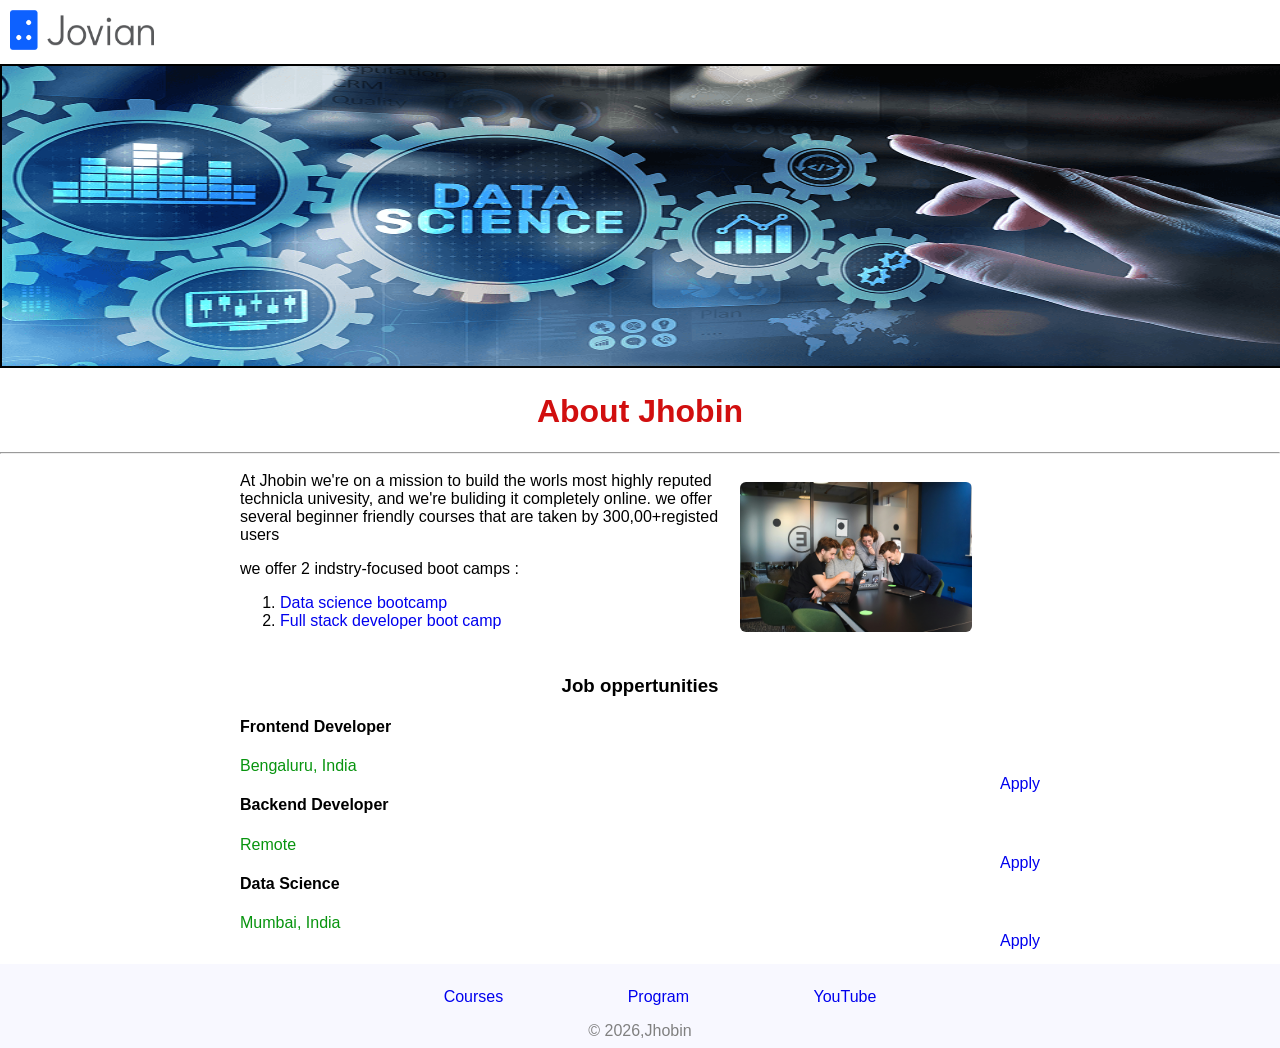
<file: index.html>
<!DOCTYPE html>
<html>
<head>
    <title> Jhobin </title>
    <link rel="stylesheet" href="styles.css">
</head>

<body>
    <div id="nabbar">
        <img id="logo" alt="jovian logo" src="jovian.png">
    </div>
    <img id="banner" src="data.png.png" alt="Banner" border="2">
    <h1> About Jhobin</h1>
    <hr>
    <div id="about">
        <div id="description">
            <p style="margin-top: 0;"> At Jhobin we're on a mission to build the worls most highly reputed
                technicla univesity, and we're buliding it completely online. we offer
                several beginner friendly courses that are taken by 300,00+registed users
            </p>

            </hr>
            <p>
                we offer 2 indstry-focused boot camps :
            <ol>
                <li>
                    <a
                        href="https://www.google.com/aclk?sa=L&pf=1&ai=DChsSEwjUlPvUg_CTAxUUNIMDHSRtFqAYACICCAEQAhoCc2Y&co=1&ase=2&gclid=CjwKCAjw7vzOBhBxEiwAc7WNrxlgFPii1MCndDyXoKwiD9VdhlyNIIBNk8o57B9ac668UKl0_fqFJhoCulQQAvD_BwE&cid=[base64]&cce=2&category=acrcp_v1_32&sig=AOD64_2ZHLYTNMLM1AbTCwgLuqbKBD3EGA&q&nis=4&adurl=https://www.scaler.com/data-science-course/?utm_source%3Dads%26utm_medium%3Dgooglesearch%26utm_campaign%3Dperf_scaler-dsml_requestcallback_ads_googlesearch_broad-match-type-data-science_key-metros_24-44%26utm_content%3Ddata-science-broad%26utm_term%3Ddata%2520science%2520course%26param1%3D687856678311%26param2%3Dc%26param3%3D%26gad_source%3D1%26gad_campaignid%3D20942577999%26gbraid%3D0AAAAADQ037zdYay5Ea1SrV9d8u14Wh1uW%26gclid%3DCjwKCAjw7vzOBhBxEiwAc7WNrxlgFPii1MCndDyXoKwiD9VdhlyNIIBNk8o57B9ac668UKl0_fqFJhoCulQQAvD_BwE&ved=2ahUKEwiImvTUg_CTAxUe4jgGHS_8G24Q0Qx6BAgOEAE">
                        Data science bootcamp
                    </a>
                </li>
                <li>
                    <a
                        href="https://www.google.com/aclk?sa=L&pf=1&ai=DChsSEwju9-alh_CTAxX2hGYCHUFcC8cYACICCAEQAxoCc20&co=1&ase=2&gclid=CjwKCAjw7vzOBhBxEiwAc7WNr6HLViSyTKrSryqnEJgBR_DwMyb0lW4ajCIP6v3Jfl0j3u658ohEfRoCrZwQAvD_BwE&ei=UJ_fabbYNcuu4-EP8rPf8AQ&cid=[base64]&cce=2&category=acrcp_v1_32&sig=AOD64_1l3V6AmsYOAhPsJkynWWpiKI0l4Q&q&sqi=2&nis=4&adurl=https://www.bosscoderacademy.com/software_engineering_course?utm_campaign%3DSDE-FSD-GoogleAds-1Oct%26utm_medium%3DSearch%26utm_source%3DGoogle-Ads%26utm_term%3Dfull%2520stack%2520development%2520course%26Ref%3DGoogleAds-SDE-GLP-FullStack-Open-1Oct%26gad_source%3D1%26gad_campaignid%3D21767644796%26gbraid%3D0AAAAA9l8G5Qw3M9Yo6Zcq_wegi0wQwhXv%26gclid%3DCjwKCAjw7vzOBhBxEiwAc7WNr6HLViSyTKrSryqnEJgBR_DwMyb0lW4ajCIP6v3Jfl0j3u658ohEfRoCrZwQAvD_BwE&ved=2ahUKEwi2wN-lh_CTAxVL1zgGHfLZF04Q0Qx6BAgREAE">

                        Full stack developer boot camp

                    </a>
                </li>
            </ol>
            </p>
        </div>
        <div id="team">
            <img id="team-jovian" src="cherrydeck-rMILC1PIwM0-unsplash.jpg" alt="Banner">
        </div>
    </div>
    <h3> Job oppertunities </h3>
    <div id="jobes">
        <div>
            <div id="jobs">

                <div class="job">
                    <div>
                        <h4>Frontend Developer</h4>
                        <div class="location">Bengaluru, India</div>
                    </div>

                    <a href="registration.html" class="apply" target="_balnk">Apply</a>
                </div>

                <div class="job">
                    <div>
                        <h4>Backend Developer</h4>
                        <div class="location">Remote</div>
                    </div>

                    <a href="registration.html" class="apply" target="_balnk">Apply</a>
                </div>

                <div class="job">
                    <div>
                        <h4>Data Science</h4>
                        <div class="location">Mumbai, India</div>
                    </div>

                    <a href="registration.html" class="apply" target="_balnk">
                        Apply
                    </a>
                </div>

            </div>
        </div>
    </div>
    <div id="footer">
        <ul id="footer-link">
            <li>
                <a href="https://jovian.com/learn" target="_parent">
                    Courses
                </a>
            </li>
            <li>
                <a href="https://jovian.com/learn" target="_blank">
                    Program
                </a>
            </li>
            <li>
                <a href="https://youtube.com/@jovianhq" target="_blank">
                    YouTube
                </a>
            </li>
        </ul>
        <div id="copy">© 2026,Jhobin</div>
    </div>
</body>
</html>
</file>
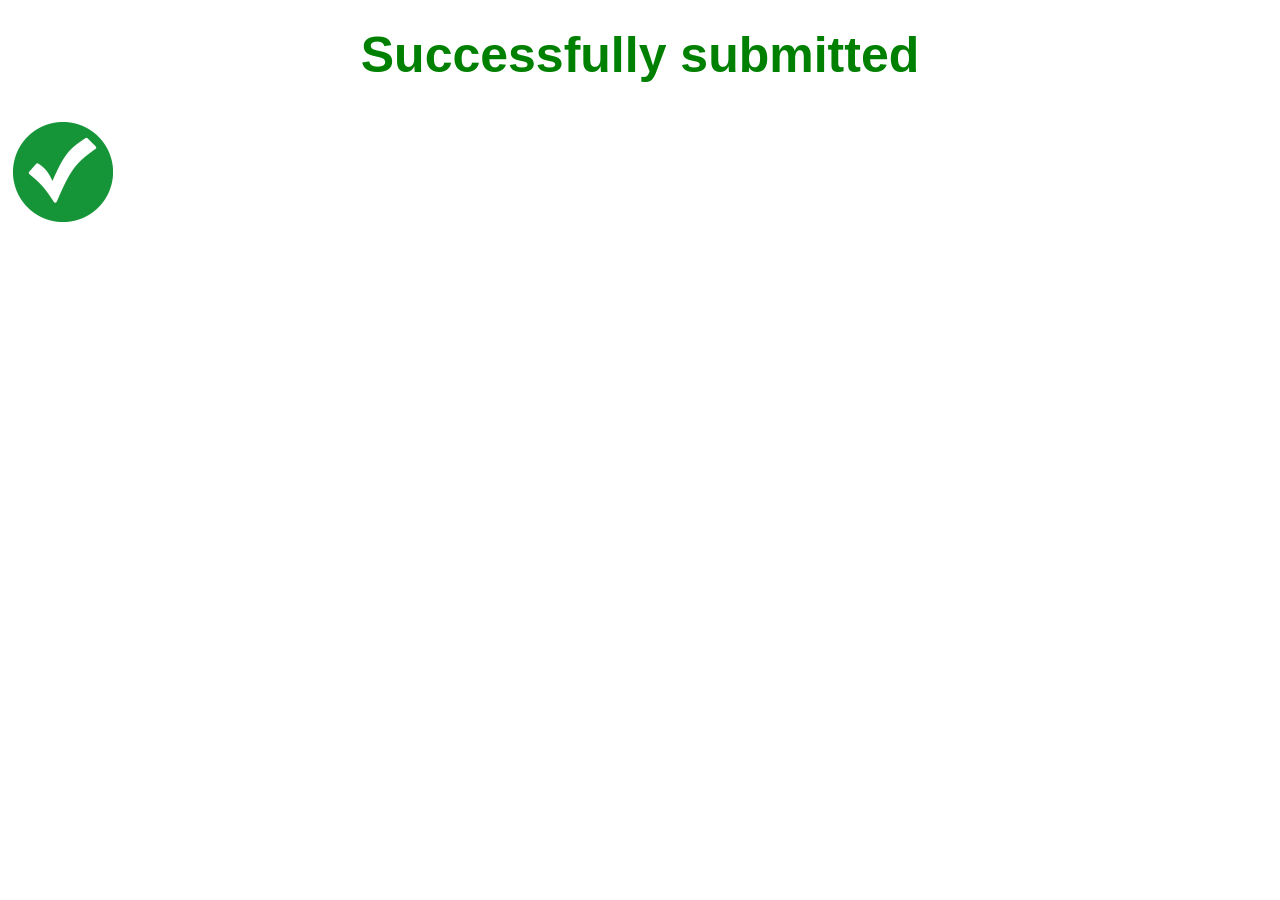
<file: index2.html>
<!DOCTYPE html>
<html>
<head>
    <link rel="stylesheet" href="styles.css">
</head>

<body>
    <h6>Successfully submitted</h6>
    <img src="clipart342615.png" alt="tick" id="tick">
</body>
</html>
</file>
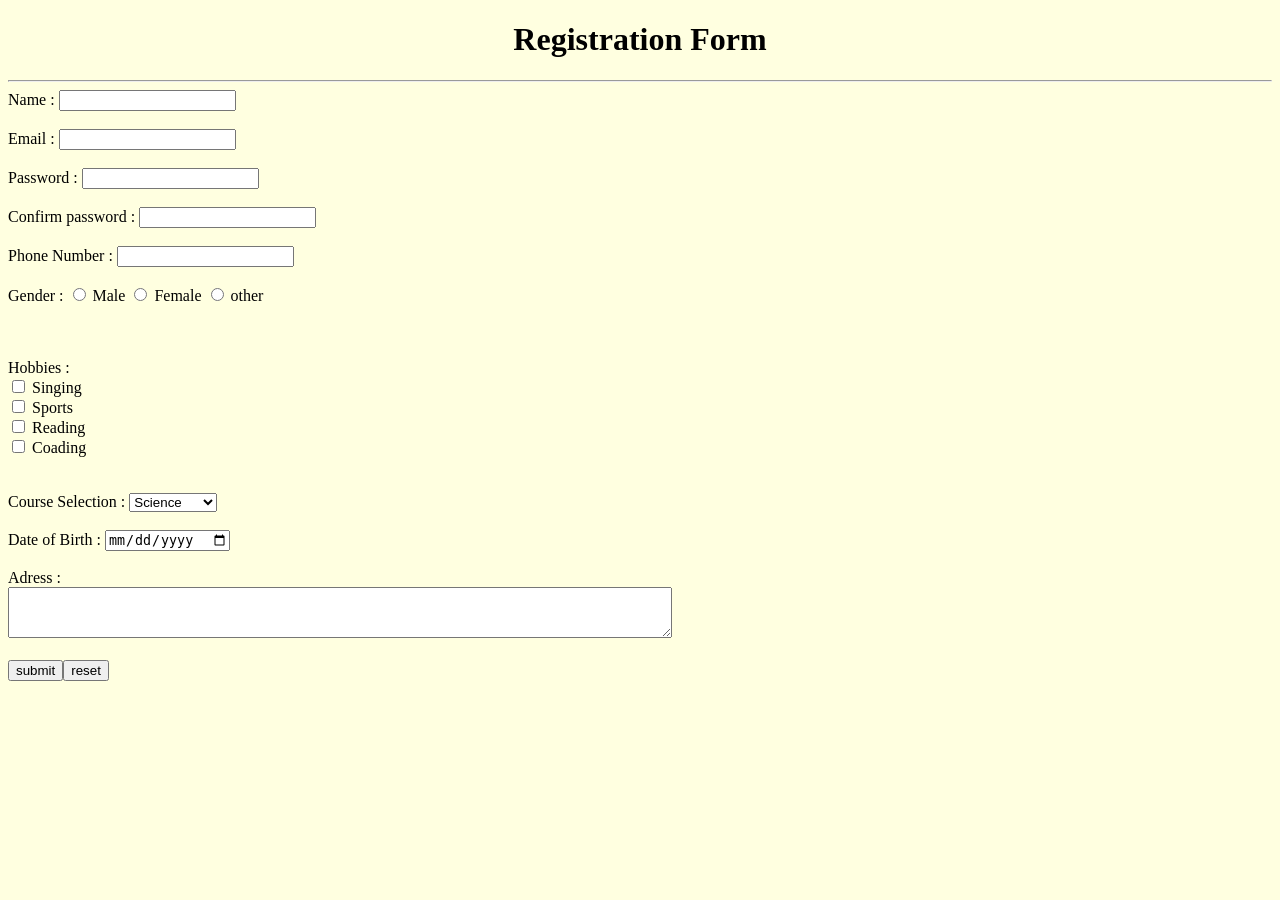
<file: registration.html>
<!DOCTYPE html>
<html>

<head>
  <title>My Website</title>
</head>
<center>
  <h1> Registration Form</h1>
</center>
<hr>

<body bgcolor="lightyellow">
  <form action="index2.html">
    Name : <input type="text" name="name"><br><br>
    Email : <input type="email"><br><br>
    Password : <input type="password" minlength="6"><br><br>
    Confirm password : <input type="password" minlength="6"><br><br>
    Phone Number : <input type="tel" maxlength="10"><br><br>
    Gender : <input type="radio" name="Gender"> Male <input type="radio" name="Gender"> Female <input type="radio" name="Gender"> other <br><br>
    <br><br>
    Hobbies : <br>
    <input type="checkbox"> Singing<BR>
    <input type="checkbox"> Sports<br>
    <input type="checkbox"> Reading<br>
    <input type="checkbox"> Coading<br>
    <br><br>
    Course Selection :
    <select>
      <option> Science</option>
      <option> Commerce</option>
      <option> Arts </option>
    </select>
    <br><br>
    Date of Birth : <input type="date"><br><br>
    Adress : <br><textarea rows="3" cols="80"></textarea> <br><br>
    <input type="submit" value="submit"><input type="reset" value="reset">
  </form>
</body>

</html>
</file>
<file: styles.css>
body {
    margin: 0px;
    padding: 0px;
    font-family: 'Gill Sans', 'Gill Sans MT', Calibri, 'Trebuchet MS', sans-serif;
    object-fit: cover;
}

h1 {
    text-align: center;
    color: rgb(209, 15, 15);
}

#banner {
    width: 100%;
    height: 300px;
}

.location {
    color: rgb(7, 148, 14);
}

#nabbar {
    padding: 10px;
}

#logo {
    height: 40px;
    margin: 0px;
    padding: 0px;
}

#about {
    display: flex;
    align-items: center;
    padding: 10px;
    max-width: 800px;
    margin: auto;
}

#description {
    width: 50%;
    flex: 1;

}

#team {
    width: 100%;
    width: 300px;
    border-radius: 10px;
}

#team-jovian {
    border-radius: 6px;
    height: 150px;
    margin: 0px;
    padding: 0px;
    align-items: right;
}

h3 {
    text-align: center;
}

#jobs {
    max-width: 800px;
    margin: 0 auto;
    padding: 0 80px;
}

h5 {
    margin-bottom: 0.4%;
    margin-top: 0%;
}

.apply {
    float: right;
}

a {
    text-decoration: none;
}

#footer {
    background-color: ghostwhite;
    padding: 8px;
    margin-top: 32px;
}

#footer-link {
    list-style: none;
    text-align: center;
}

#footer-link li {
    display: inline;
    margin: 0 60px;
}

#copy {
    color: grey;
    text-align: center;
}
#tick{
    margin: 1% ;
    margin-right: 3%;
    align-items: center;
    width: 100px;
    height: 100px;
    padding: 0;
}
h6 {
    color: green;
    font-size: 50px;
    text-align: center;
    padding: 0%;
    margin: 2%;
}
body{
    margin: 0%;
    height: 600px;
    align-items: center;
    display: flex;
    display: block;
    justify-content: center;
}
</file>
